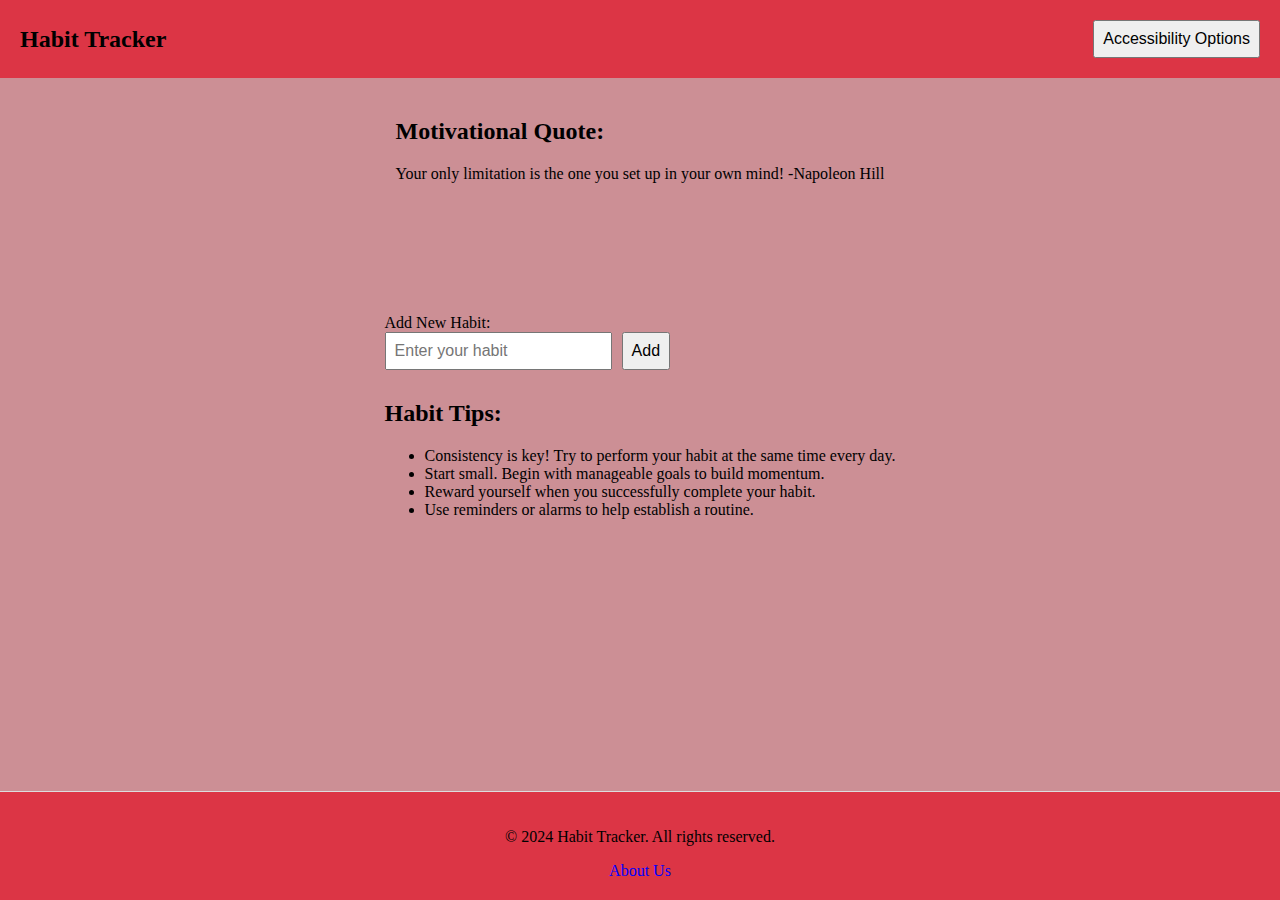
<file: index.html>
<!DOCTYPE html>
<html lang="en">

<head>
    <meta charset="UTF-8">
    <meta name="viewport" content="width=device-width, initial-scale=1.0">
    <link rel="stylesheet" href="css/index-style.css">
    <title>Accessible Habit Tracker</title>
</head>

<body>

    <header role="banner">
        <div class="header-container">
            <h1 class="habit-tracker-heading">Habit Tracker</h1>
            <div class="accessibility-options">
                <div class="dropdown-content">
                    <button class="dropdown-item" onclick="toggleSpeechToText()">Toggle Speech-to-Text</button>
                    <button class="dropdown-item" onclick="toggleColorblind()">Toggle Colorblind Mode</button>
                    <button onclick="removeAllHabits()">Remove All Habits</button>
                </div>
                <button id="accessibility-dropdown-btn" aria-haspopup="true" aria-expanded="false" aria-label="Accessibility Options" onclick="toggleDropdown()">Accessibility Options</button>
            </div>
        </div>
    </header>

    <main role="main">
        <section class="motivational-quotes" role="region" aria-live="assertive">
            <h2>Motivational Quote:</h2>
            <p id="quote-container"></p>
        </section>
        <section class="habit-form" role="form" aria-labelledby="habit-form-label">
            <label id="habit-form-label" for="habit-input">Add New Habit:</label>
            <div class="input-container">
                <input type="text" id="habit-input" placeholder="Enter your habit" aria-label="Habit input" role="textbox">
                <button id="add-habit-btn" onclick="addHabit()" aria-label="Add habit">Add</button>
            </div>
            <div class="habit-tips">
                <h2>Habit Tips:</h2>
                <ul>
                    <li>Consistency is key! Try to perform your habit at the same time every day.</li>
                    <li>Start small. Begin with manageable goals to build momentum.</li>
                    <li>Reward yourself when you successfully complete your habit.</li>
                    <li>Use reminders or alarms to help establish a routine.</li>
                </ul>
            </div>
        </section>

        <section class="habit-list" role="list" aria-live="polite">
            <!-- Habit items will be dynamically added here -->
        </section>
    </main>

    <footer role="contentinfo">
        <p>&copy; 2024 Habit Tracker. All rights reserved.</p>
        <a href="about.html">About Us</a>
    </footer>
    
    <script src="js/save-script.js"></script>
    <script src="js/index-script.js"></script>
    <script src="js/colorblind.js"></script>
    <script src="js/speech-to-text.js"></script>
</body>
</html>
</file>
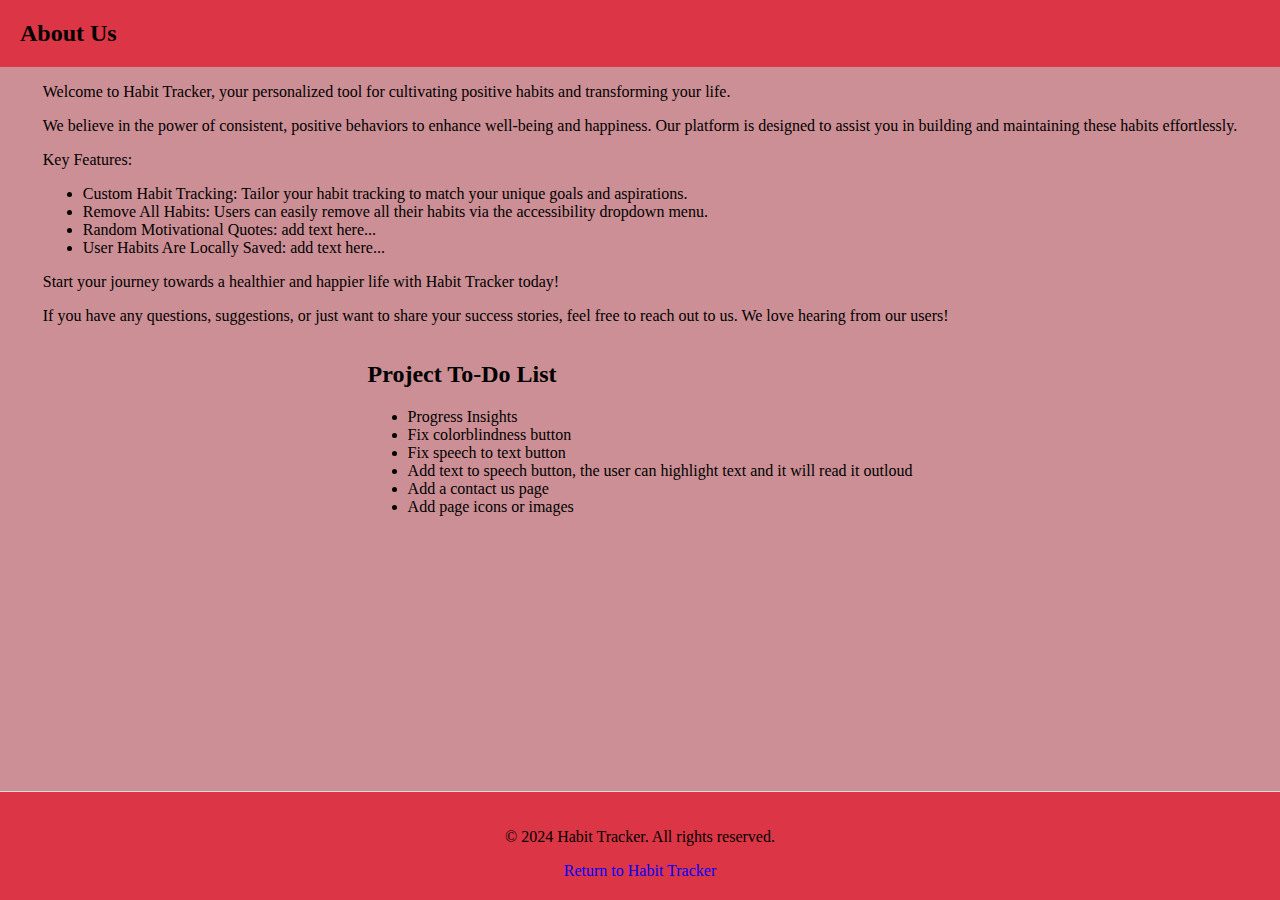
<file: about.html>
<!DOCTYPE html>
<html lang="en">
<head>
    <meta charset="UTF-8">
    <meta name="viewport" content="width=device-width, initial-scale=1.0">
    <link rel="stylesheet" href="css/index-style.css">
    <title>About Us - Habit Tracker</title>
</head>
<body>

    <header role="banner">
        <div class="header-container">
            <h1 class="habit-tracker-heading">About Us</h1>
        </div>
    </header>

    <main role="main">
        <section class="about-content">
            <p>Welcome to Habit Tracker, your personalized tool for cultivating positive habits and transforming your life.</p>
            <p>We believe in the power of consistent, positive behaviors to enhance well-being and happiness. Our platform is designed to assist you in building and maintaining these habits effortlessly.</p>
            <p>Key Features:</p>
            <ul>
                <li>Custom Habit Tracking: Tailor your habit tracking to match your unique goals and aspirations.</li>
                <li>Remove All Habits: Users can easily remove all their habits via the accessibility dropdown menu.</li>
                <li>Random Motivational Quotes: add text here...</li>
                <li>User Habits Are Locally Saved: add text here...</li>
            </ul>
            <p>Start your journey towards a healthier and happier life with Habit Tracker today!</p>
            <p>If you have any questions, suggestions, or just want to share your success stories, feel free to reach out to us. We love hearing from our users!</p>
        </section>

        <section class="todo-list">
            <h2>Project To-Do List</h2>
            <ul>
                <li>Progress Insights</li>
                <li>Fix colorblindness button</li>
                <li>Fix speech to text button</li>
                <li>Add text to speech button, the user can highlight text and it will read it outloud</li>
                <li>Add a contact us page</li>
                <li>Add page icons or images</li>
                <!-- Add more to-do items as needed -->
            </ul>
        </section>
    </main>

    <footer role="contentinfo">
        <p>&copy; 2024 Habit Tracker. All rights reserved.</p>
        <a href="index.html">Return to Habit Tracker</a>
    </footer>

</body>
</html>
</file>
<file: css/index-style.css>
body {
  display: flex;
  flex-direction: column;
  min-height: 100vh;
  margin: 0;
}

main {
  flex: 1;
  display: flex;
  align-items: center;
  flex-direction: column;
  background-color: #cc8f95; /* Set the background color */
}

footer {
  text-align: center;
  padding: 20px;
  background-color: #dc3545;
  border-top: 1px solid #ddd;
  color: black;
}

footer a {
  color: blue;
  text-decoration: none;
}

footer a:hover {
  text-decoration: underline;
}

.accessibility-options {
  position: relative;
  display: inline-block;
}

.dropdown-content {
  display: none;
  position: absolute;
  background-color: #f9f9f9;
  min-width: 160px;
  box-shadow: 0px 8px 16px 0px rgba(0, 0, 0, 0.2);
  z-index: 1;
}

.accessibility-options:hover .dropdown-content {
  display: block;
}

.dropdown-item {
  padding: 12px 16px;
  text-decoration: none;
  display: block;
  text-align: left;
}

.header-container {
  display: flex;
  justify-content: space-between;
  align-items: center;
  padding: 20px;
  background-color: #dc3545;
  color: black;
  box-shadow: 0px 2px 4px rgba(0, 0, 0, 0.1);
}

.habit-tracker-heading {
  margin: 0;
  font-size: 24px;
}

.accessibility-options {
  display: flex;
  gap: 10px;
}

.accessibility-options a {
  color: black;
  text-decoration: none;
}

.accessibility-options a:hover {
  text-decoration: underline;
}

.habit-tracker-heading,
.habit-form {
  margin: 0;
}

.motivational-quotes,
.habit-form {
  padding-top: 20px;
  margin-bottom: 20px;
}

label {
  display: block;
  padding-top: 75px;
}

.input-container {
  display: flex;
  gap: 10px;
}

input,
button {
  padding: 8px;
  font-size: 16px;
}

button {
  cursor: pointer;
}

.habit-item {
  margin-bottom: 10px;
  border: 1px solid #ddd;
  padding: 10px;
  display: flex;
  align-items: center;
  justify-content: space-between;
}

.habit-item span {
  margin-right: 10px;
}

.habit-item button {
  background-color: #dc3545;
  color: black;
  border: none;
  padding: 5px 10px;
  cursor: pointer;
}

.habit-tips {
  padding-top: 10px;
}

/* Colorblind-friendly styles for protanopia */
.colorblind-friendly-protanopia header {
  background-color: #ffe5e5; /* Example color for colorblind-friendly background */
  color: #cc0000; /* Example color for text in colorblind-friendly mode */
}

.colorblind-friendly-protanopia main {
  background-color: #ffe5cc; /* Example color for colorblind-friendly background */
  color: #994c00; /* Example color for text in colorblind-friendly mode */
}

.colorblind-friendly-protanopia footer {
  background-color: #ffe5b2; /* Example color for colorblind-friendly background */
  color: #997a00; /* Example color for text in colorblind-friendly mode */
}
</file>
